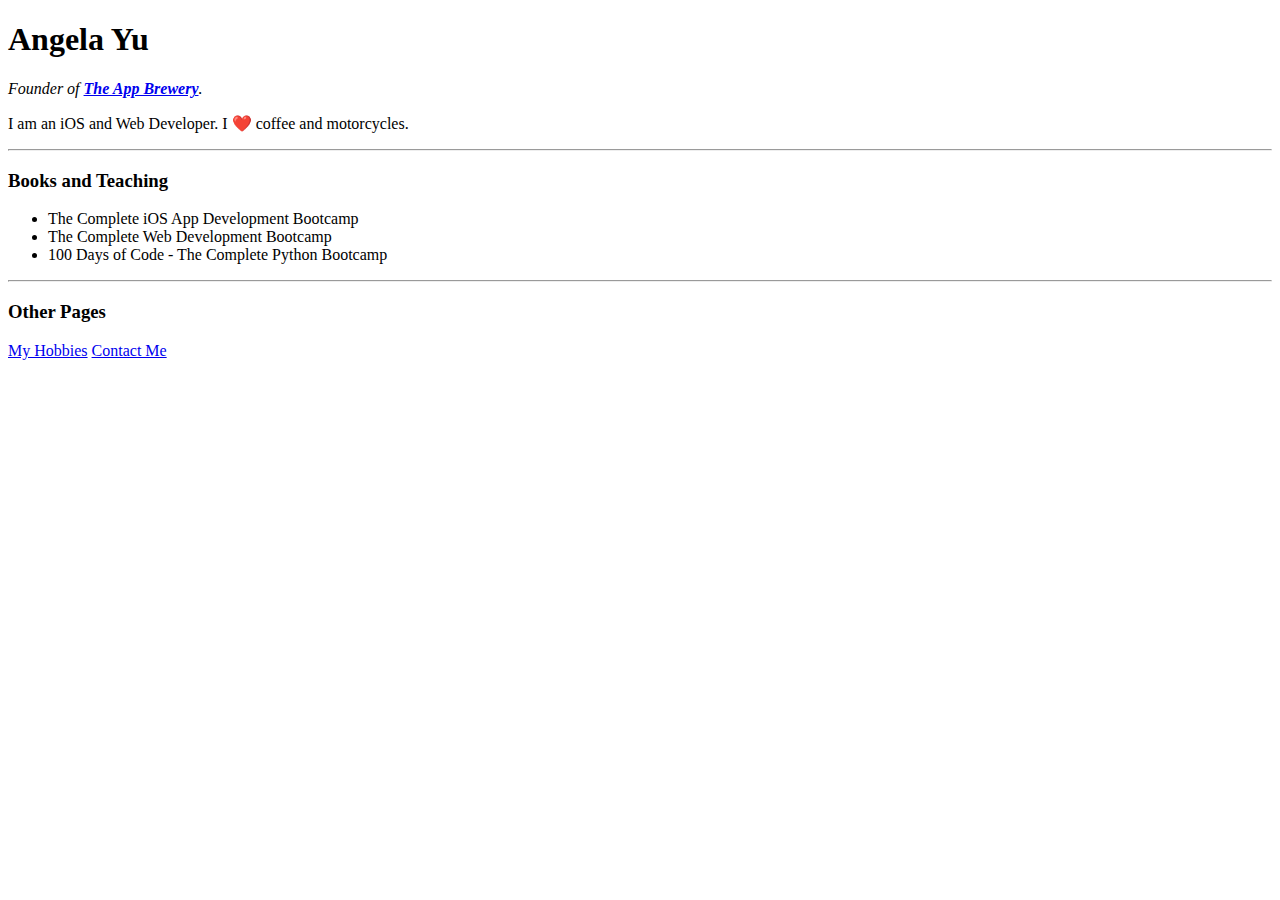
<file: bs4-combinator/website.html>
<!DOCTYPE html>
<html>

<head>
	<meta charset="utf-8">
	<title>Angela's Personal Site</title>
</head>

<body>
	<h1 id="name">Angela Yu</h1>
	<p><em>Founder of <strong><a href="https://www.appbrewery.co/">The App Brewery</a></strong>.</em></p>
	<p>I am an iOS and Web Developer. I ❤️ coffee and motorcycles.</p>
	<hr>
	<h3 class="heading">Books and Teaching</h3>
	<ul>
		<li>The Complete iOS App Development Bootcamp</li>
		<li>The Complete Web Development Bootcamp</li>
		<li>100 Days of Code - The Complete Python Bootcamp</li>
	</ul>
	<hr>
	<h3 class="heading">Other Pages</h3>
	<a href="https://angelabauer.github.io/cv/hobbies.html">My Hobbies</a>
	<a href="https://angelabauer.github.io/cv/contact-me.html">Contact Me</a>
</body>

</html>
</file>
